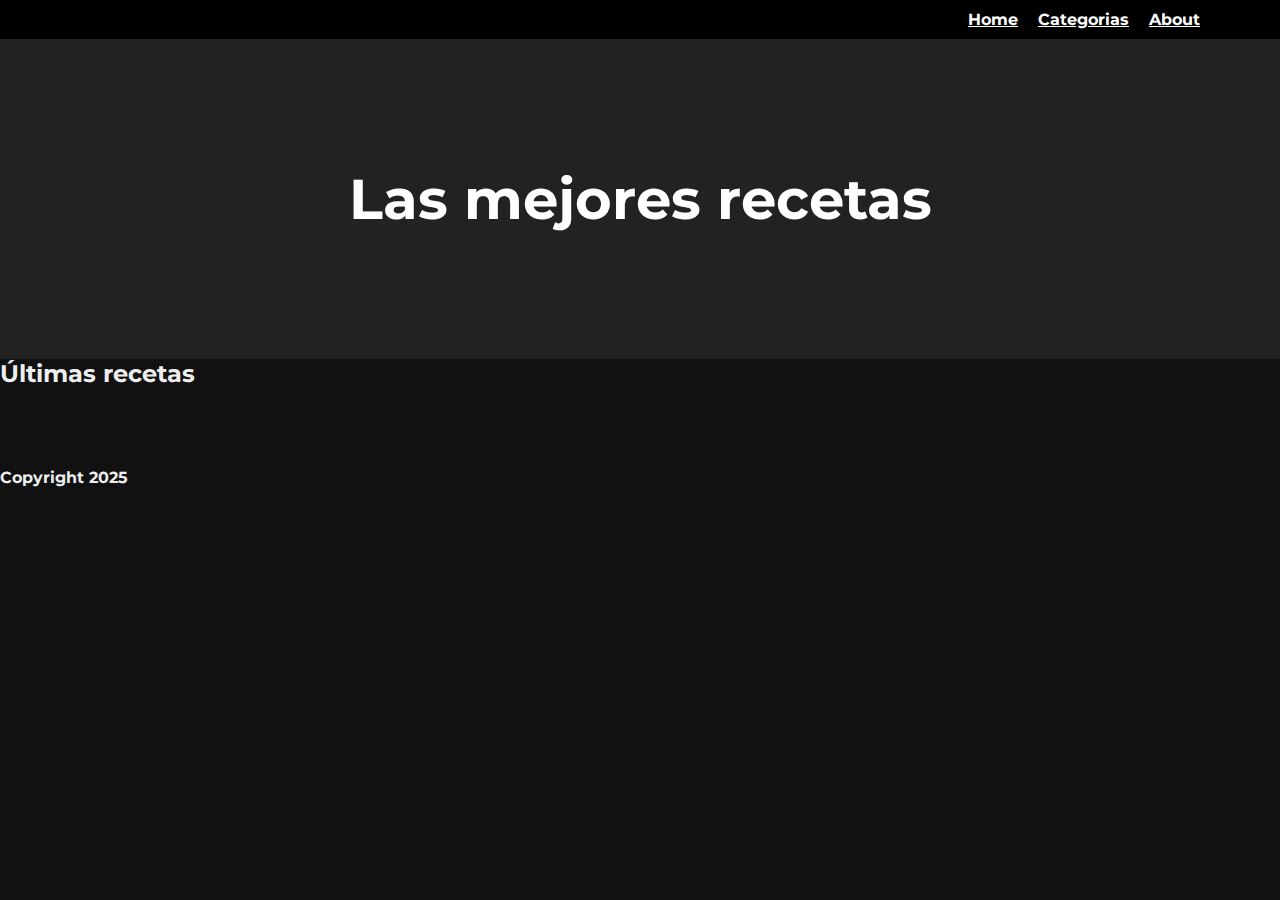
<file: index.html>
<!DOCTYPE html>
<html lang="en">
  <head>
    <meta charset="UTF-8" />
    <meta name="viewport" content="width=device-width, initial-scale=1.0" />
    <title>Document</title>
    <link rel="preconnect" href="https://fonts.googleapis.com" />
    <link rel="preconnect" href="https://fonts.gstatic.com/" crossorigin />
    <link
      href="https://fonts.googleapis.com/css2?family=Kanit:wght@300;400;700&family=Montserrat:ital,wght@0,100..900;1,100..900&display=swap"
      rel="stylesheet"
    />
    <link rel="stylesheet" href="assets/css/style.css" />
  </head>
  <body>
    <header>
      <nav>
        <ul>
          <il><a href="/">Home</a></il>
          <il><a href="/categorias">Categorias</a></il>
          <il><a href="about">About</a></il>
        </ul>
      </nav>
    </header>
    <main>
      <section class="hero">
        <h1>Las mejores recetas</h1>
      </section>
      <section class="recetas boxed">
        <h2>Últimas recetas</h2>
        <div class="recetas_grid"></div>
      </section>
    </main>
    <footer>
      <div>Copyright 2025</div>
    </footer>
    <script src="assets/js/main.js"></script>
  </body>
</html>
</file>
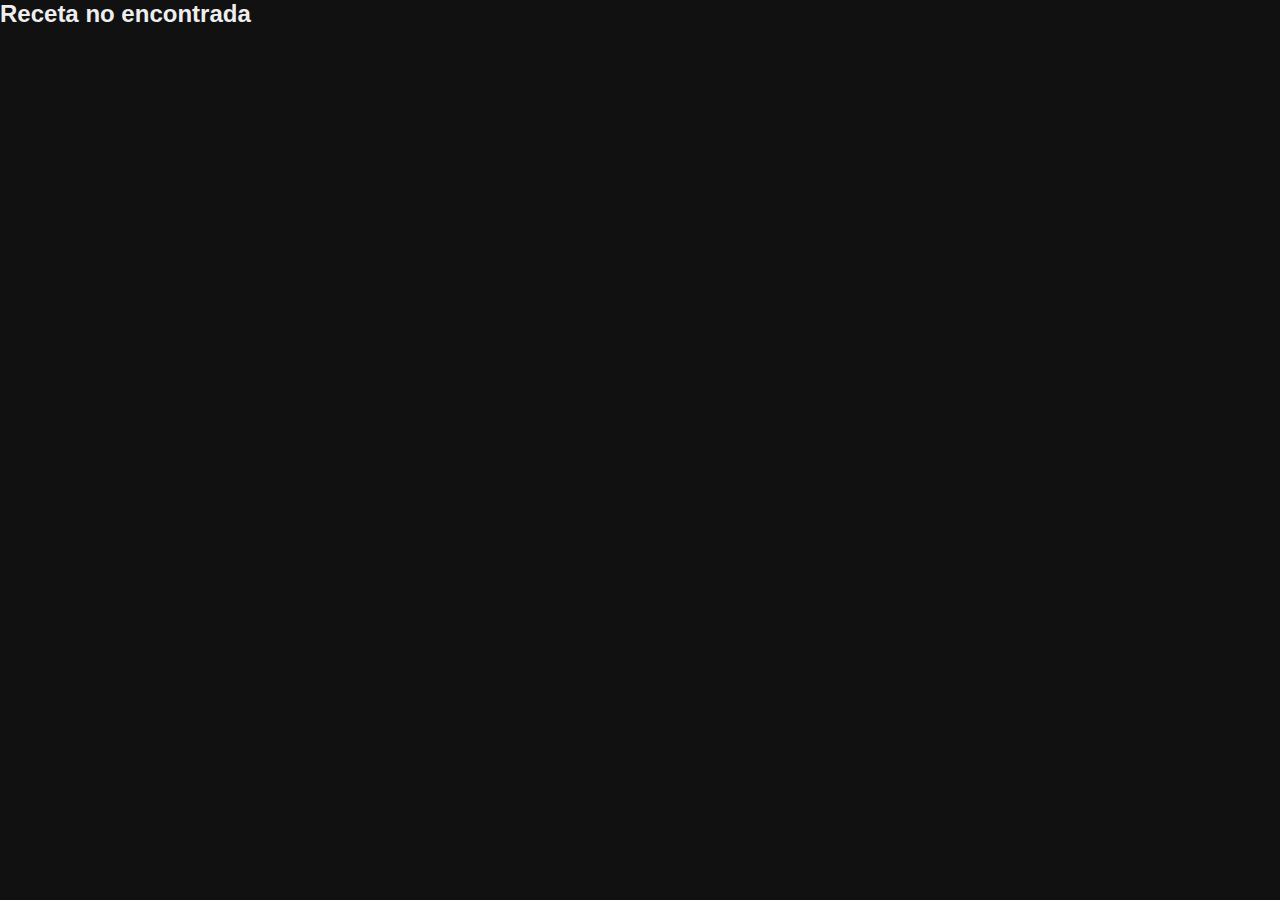
<file: recipe.html>
<!DOCTYPE html>
<html lang="en">
<head>
    <meta charset="UTF-8">
    <meta name="viewport" content="width=device-width, initial-scale=1.0">
    <title>Receta</title>
    <link rel="stylesheet" href="assets/css/style.css">
</head>
<body>
    <main class="receta-container"></main>
    <script src="assets/js/recipe.js"></script>
</body>
</html>
</file>
<file: assets/css/style.css>
body {
  font-family: 'Montserrat', sans-serif;
  font-weight: 700;
  background-color: #111;
  color: #eee;
}

* {
  margin: 0;
  padding: 0;
  box-sizing: border-box;
}

header {
  display: flex;
  justify-content: flex-end;
  align-items: center;
  padding: 10px 5em;
  background-color: #000;
}

header nav {
  flex-grow: 1;
  display: flex;
  justify-content: flex-end;
}

header nav ul {
  display: flex;
  gap: 20px;
  list-style: none;
}

header nav ul li a,
header nav ul li a:visited,
header nav ul li a:link {
  text-decoration: none;
  color: white;
  font-weight: bold;
  padding: 5px 10px;
  border-radius: 5px;
  transition: 0.3s;
}

header nav ul li a:hover {
  background-color: #0055ff;
}

.hero {
  height: 20em;
  display: flex;
  justify-content: center;
  align-items: center;
  background-color: #222;
}

.hero h1 {
  font-size: 3.5em;
  color: #fff;
}

.recetas_grid {
  display: grid;
  grid-template-columns: repeat(3, 1fr);
  gap: 30px;
  padding: 40px;
}

.receta {
  background: #1a1a1a;
  padding: 20px;
  border-radius: 10px;
  box-shadow: 0 0 8px rgba(0, 0, 0, 0.2);
  text-align: center;
  color: #fff;
}

.receta img {
  max-width: 100%;
  height: auto;
  border-radius: 10px;
}

.receta h3 {
  margin: 15px 0;
  font-size: 20px;
}

.ver-mas {
  display: inline-block;
  padding: 8px 12px;
  background: #0055ff;
  color: white;
  border-radius: 5px;
  font-size: 14px;
  transition: 0.3s;
}

.ver-mas:hover {
  background: #003399;
}

.receta-container {
  max-width: 800px;
  margin: 20px auto;
  padding: 30px;
  background-color: #1a1a1a;
  border-radius: 10px;
  box-shadow: 0 0 10px rgba(0, 0, 0, 0.3);
  text-align: center;
  color: #eee;
}

.receta-container img {
  max-width: 100%;
  border-radius: 10px;
  margin-bottom: 20px;
}

.receta-container h1 {
  font-size: 28px;
  margin-bottom: 15px;
}

.receta-container p {
  font-size: 16px;
  margin-bottom: 10px;
}

.receta-container ul, .receta-container ol {
  text-align: left;
  padding-left: 20px;
}

.receta-container ul li, .receta-container ol li {
  margin-bottom: 5px;
}

button {
  margin-top: 15px;
  padding: 10px 20px;
  background-color: #0055ff;
  color: white;
  border: none;
  cursor: pointer;
  font-size: 15px;
  border-radius: 5px;
  transition: 0.3s;
}

button:hover {
  background-color: #003399;
}

a {
  color: white;
}
</file>
